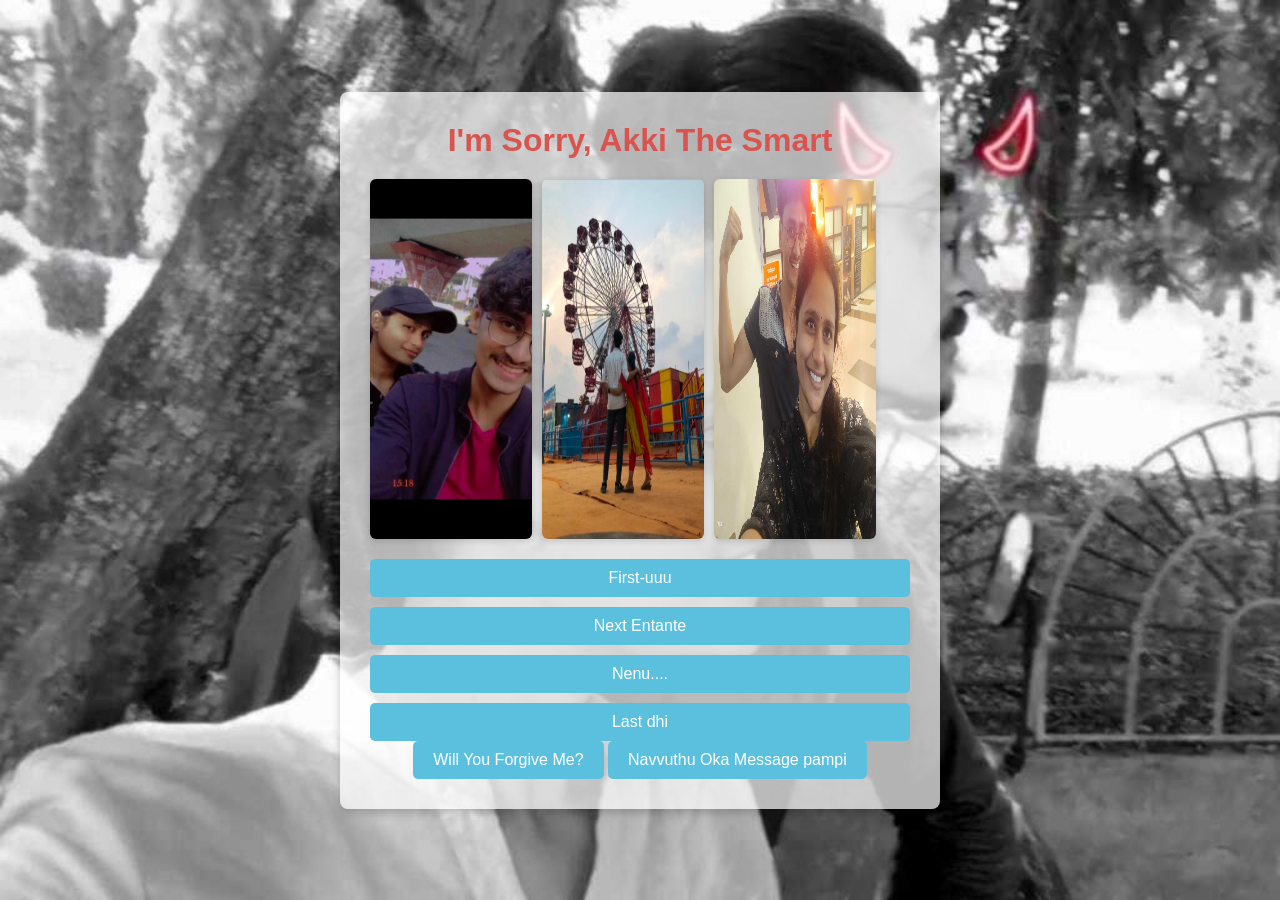
<file: index.html>
<!DOCTYPE html>
<html lang="en">
  <head>
    <meta charset="UTF-8" />
    <meta name="viewport" content="width=device-width, initial-scale=1.0" />
    <title>I'm Sorry</title>
    <link rel="stylesheet" href="sorry.css" />
  </head>
  <body>
    <div class="container">
      <h1>I'm Sorry, Akki The Smart</h1>

      <div class="gallery">
        <img src="memory1.jpg" alt="Memory 1" />
        <img src="memory2.jpg" alt="Memory 2" />
        <img src="memory3.jpg" alt="Memory 3" />
      </div>

      <div class="button-container">
        <button onclick="showMessage('message1')">First-uuu</button>
        <button onclick="showMessage('message2')">Next Entante</button>
        <button onclick="showMessage('message3')">Nenu....</button>
        <button onclick="showMessage('message4')">Last dhi</button>
      </div>

      <p id="message1" class="hidden">Sorrrrrrrryyyyyy Akkiiii ❤️❤️❤️</p>
      <p id="message2" class="hidden">
        Etaindhi antey compare chedhaam ani kaadhu, logic matladadhaam ani
        kaadhu. Neeku nachanadhi nuvve chesthunnav ani cheppataaniki try
        chesaaanu.
      </p>
      <p id="message3" class="hidden">
        Ala chedhaam anukoni start chedhaam anukunna, inka nuvvu aa kopam lo
        unnaav kadha neeku cheppina ardham cheskolevemo anukoni cheppaledhu.
      </p>
      <p id="message4" class="hidden">
        Nuvvu Chinni Bangaru thalliva? Pedha Bangaru Thalliva?
      </p>

      <!-- Additional "Will You Forgive Me?" Button and Response -->
      <button onclick="showForgiveness()">Will You Forgive Me?</button>
      <p id="response" class="hidden">
        Ah Ok Ok Thank you for forgiving me, Akki. I’m so grateful for you. ❤️.
        Salam Waleikum
      </p>
      <button onclick="redirectToWhatsApp()">Navvuthu Oka Message pampi</button>
    </div>

    <script src="sorry.js"></script>
  </body>
</html>
</file>
<file: sorry.css>
* {
  margin: 0;
  padding: 0;
  box-sizing: border-box;
}

body {
  display: flex;
  justify-content: center;
  align-items: center;
  height: 100vh;
  font-family: Arial, sans-serif;
  background: url("background.jpg") no-repeat center center fixed;
  background-size: cover;
}

.container {
  text-align: center;
  background-color: rgba(255, 255, 255, 0.7);
  padding: 30px;
  border-radius: 8px;
  box-shadow: 0 4px 10px rgba(0, 0, 0, 0.2);
  max-width: 600px;
}

h1 {
  color: #d9534f;
  font-size: 2em;
  margin-bottom: 20px;
}

p {
  color: #555;
  font-size: 1.1em;
  margin-top: 15px;
  transition: opacity 0.5s ease;
}

.gallery {
  display: flex;
  gap: 10px;
  margin: 20px 0;
}

.gallery img {
  width: 30%;
  border-radius: 6px;
  box-shadow: 0 2px 6px rgba(0, 0, 0, 0.15);
}

.button-container {
  display: flex;
  flex-direction: column;
  gap: 10px;
  margin-top: 20px;
}

button {
  background-color: #5bc0de;
  color: #fff;
  padding: 10px 20px;
  border: none;
  border-radius: 5px;
  font-size: 1em;
  cursor: pointer;
  transition: background-color 0.3s;
}

button:hover {
  background-color: #46b8da;
}

.hidden {
  display: none;
  color: white;
}

#response {
  color: #5cb85c;
  font-size: 1.2em;
  margin-top: 15px;
  font-style: italic;
}
</file>
